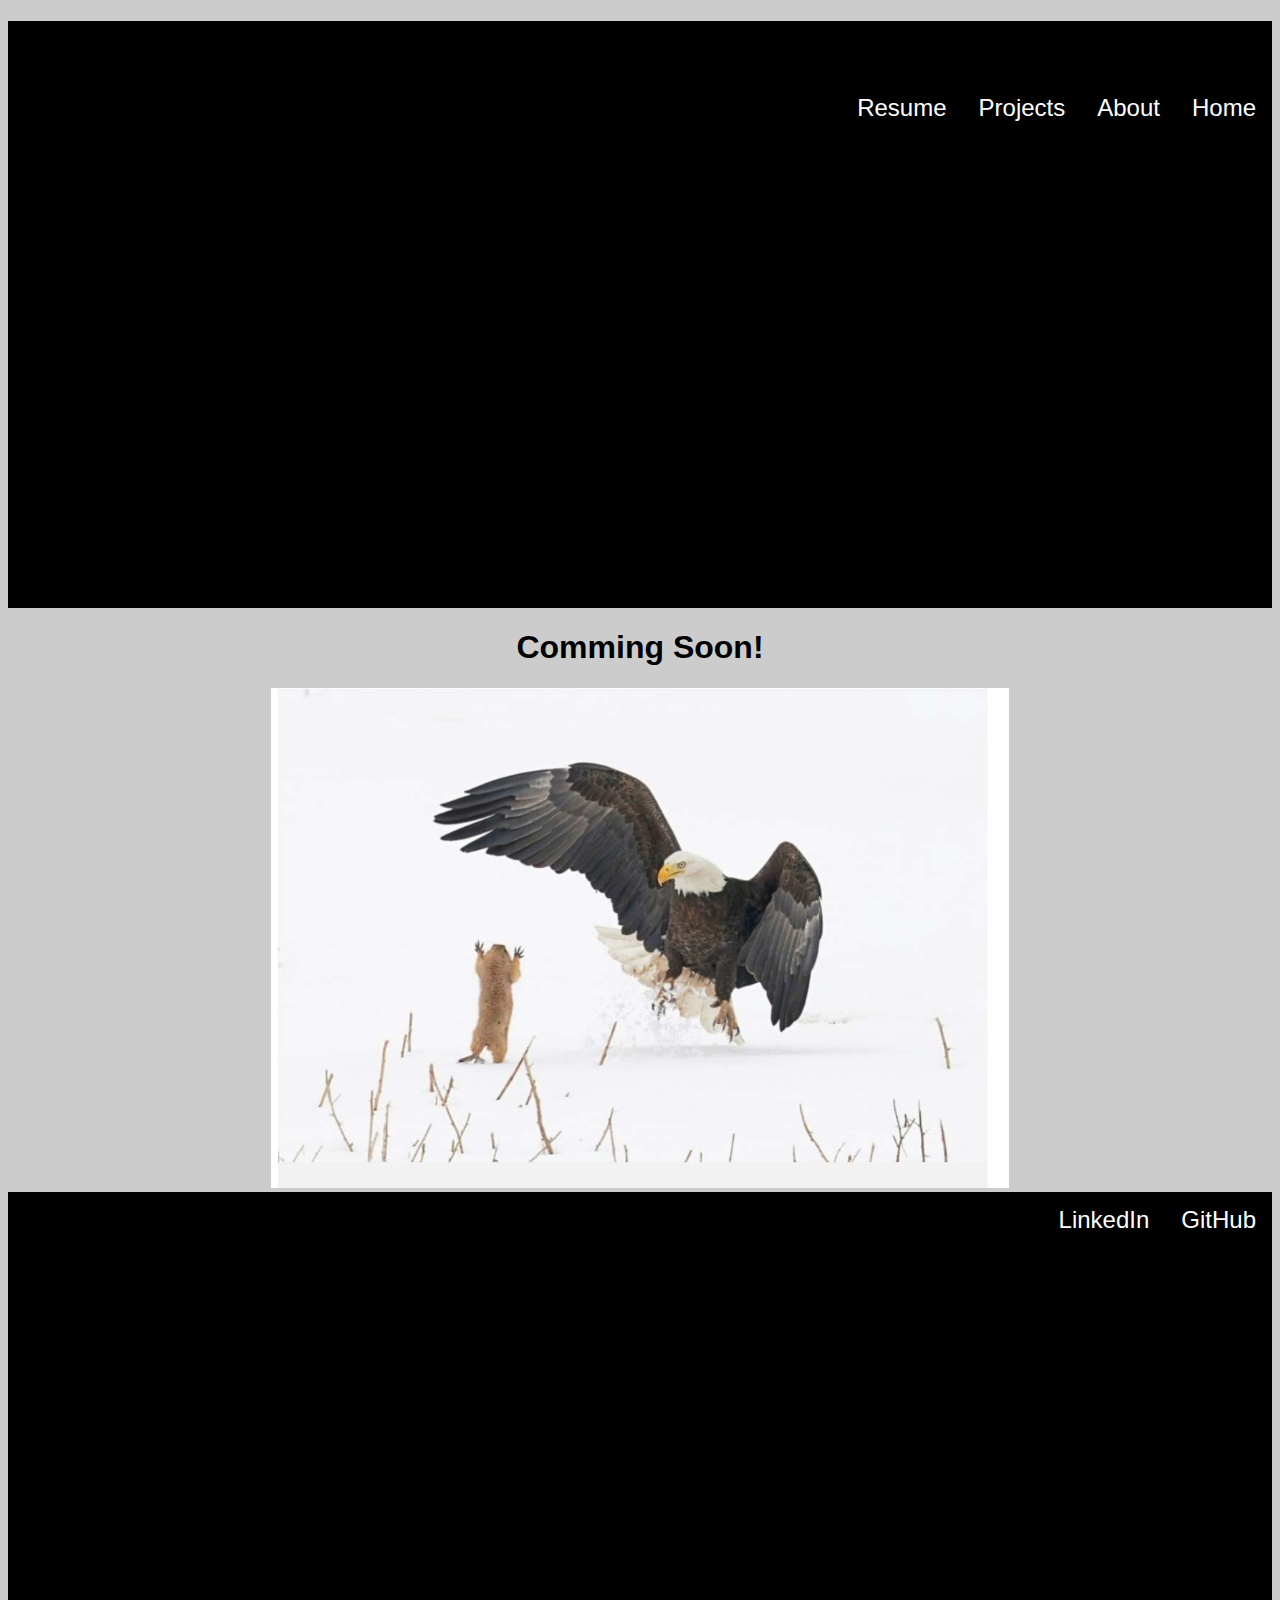
<file: projects.html>
<!DOCTYPE html>
<html>

<head>
    <meta charset="utf-8">
    <title>Kris Mannino</title>
    <link rel="stylesheet" href="styles.css">
</head>
<header>
  <h1 id="name">Kris Mannino</h1>
  <ul>
  <li><a href="index.html">Home</a></li>
  <li><a href="about.html">About</a></li>
  <li><a href="projects.html">Projects</a></li>
  <li><a href="resume.html">Resume</a></li>
</ul>
</header>
<body>
  <h1>Comming Soon!</h1>


  <img id="birdpic" src="images/Believe trim.jpg"
       alt="Coming Soon!"/>
</body>
<footer>
  <ul>
    <li><a href="https://github.com/KrisMannino">GitHub</a></li>
    <li><a href="https://www.linkedin.com/in/kris-mannino-061b4ba2/">LinkedIn</a></li>

  </ul>
</footer>
</html>
</file>
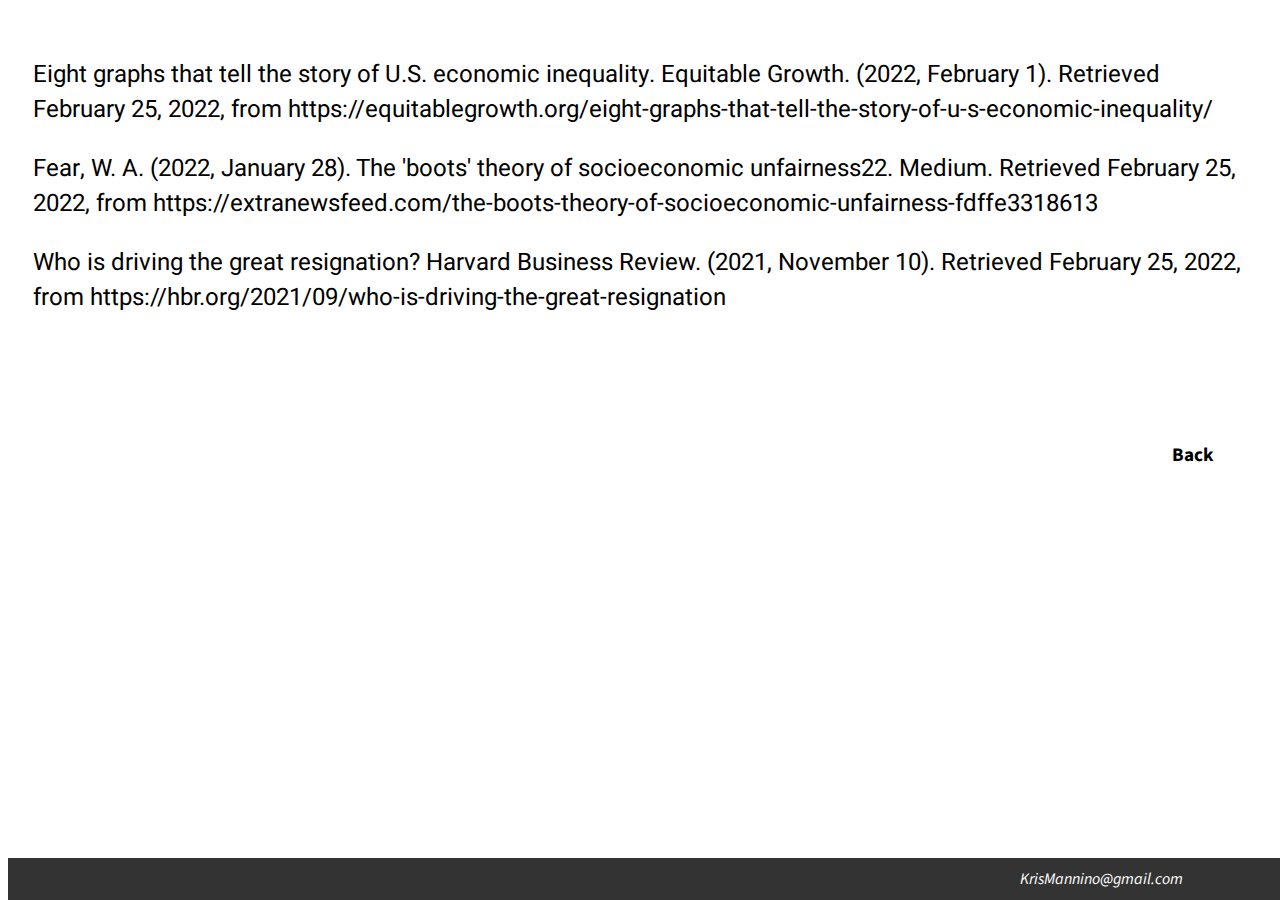
<file: refWrit.html>
<!DOCTYPE html>
<html lang="en">
<head>
    <meta charset="UTF-8">
    <meta http-equiv="X-UA-Compatible" content="IE=edge">
    <meta name="viewport" content="width=device-width, initial-scale=1.0">
    <link rel="stylesheet" href="styles WRI-1301-08.css">
    <link rel="preconnect" href="https://fonts.googleapis.com">
    <link rel="preconnect" href="https://fonts.gstatic.com" crossorigin>
    <link href="https://fonts.googleapis.com/css2?family=Amaranth:wght@700&family=Heebo:wght@700&family=Roboto+Serif&family=Source+Sans+Pro&display=swap" rel="stylesheet">

    <title>Document</title>
</head>
<body>
    <div class="container-ref">
        <p>
            Eight graphs that tell the story of U.S. economic inequality. Equitable Growth. (2022, February 1). Retrieved February 25, 2022, from https://equitablegrowth.org/eight-graphs-that-tell-the-story-of-u-s-economic-inequality/
        </p>
        <p>
            Fear, W. A. (2022, January 28). The 'boots' theory of socioeconomic unfairness22. Medium. Retrieved February 25, 2022, from https://extranewsfeed.com/the-boots-theory-of-socioeconomic-unfairness-fdffe3318613
        </p>
        <p>
            Who is driving the great resignation? Harvard Business Review. (2021, November 10). Retrieved February 25, 2022, from https://hbr.org/2021/09/who-is-driving-the-great-resignation
        </p>
    </div>
    <p style="font-size: larger; font-weight: bolder;"><a id="references" href="introWrit.html">Back</a></p>

</body>
<footer>
    <div class="fixed-footer">
        <ul>
            <li><a href="https://www.instagram.com/krismunny/"><i class="fa-brands fa-instagram"></i></a></li>
            <li><a href="https://www.linkedin.com/in/kris-mannino-061b4ba2/"><i class="fab fa-linkedin-in"></i></a></li>
            <li><a href="https://github.com/KrisMannino"><i class="fab fa-github"></i></a></li>
            <li><a href = "mailto: krismannino@gmail.com"><i class="fa-solid fa-envelope"></i> <em>KrisMannino@gmail.com</em> </a></li>
        </ul>
    </div>
    </footer>
</html>
</file>
<file: styles.css>
body {
    font-family: Arial, Helvetica, sans-serif;
    text-align: center;
    background-color: #cccccc;
}

img {

}


ul {
  list-style-type: none;
  margin: 0px;
  padding: 0px;
  overflow: hidden;
  background-color: black;
}

li {
  float: right;
}

li a {
  display: block;
  color: white;
  text-align: center;
  padding: 14px 16px;
  text-decoration: none;
}

/* Change the link color to #111 (black) on hover */
li a:hover {
  background-color: #333;
}
a {
  font-size: 1.5em;
  display: block;
  padding: 0px;
}
header {
  display: block;
  background-color: black;
  padding-left: 0px;
S}
header nav{
  color: white;
}
#home-name{
float: right;

}
#headshot{
  border-radius: 50%;
  width: 22%;
  height: auto;
}
a{
  border-radius: 50%;
  height: 500px;
}
#birdpic{
  height: 500px;
}

 .container{
     width: 100%;
     margin: 0 auto; /* Center the DIV horizontally */
 }
 .fixed-header, .fixed-footer{
     width: 100%;
     position: fixed;
     background: black;
     color: #fff;
 }
 .fixed-header{
     top: 0;
 }
 .fixed-footer{
     bottom: 0;
     background: black;
 }
</file>
<file: styles WRI-1301-08.css>
body{
    font-family: 'Roboto Serif', sans-serif;
    font-family: 'Source Sans Pro', sans-serif;
  }
  header{
      background-color: black;
      color: white;
      top: 0;
      width: 100%;
  }
  h1{
    text-align: center;
    font-size: 80px;
  }
  h2{
    text-align: right;
    font-size: 40px;
    padding: 10px;
  }
  .container{
    /*font-size: 25px;*/
    display: flex;

  }
  .container-terry{
    display: flex;
    text-align: center;
    margin-top: 50px;
    align-items: center;
    margin-left: auto;
    margin-right: auto;
    width: 75%;

  }
  .terry-1{
    font-size: 3em;
    padding: 25px;
    font-family: 'Heebo', sans-serif;
  }
  .terry-2{
      flex: 1;
      justify-content: center;
      font-style: italic;
      padding: 25px;
  }
  .boots-1{
    flex: 1;
    padding: 30px;
    text-align: center;
    color: black;
    font-size: 3em;
    font-family: 'Heebo', sans-serif;
    margin-left: auto;
    margin-right: auto;
    width: 75%;

  }
  .boots-2{
    text-align: center;
      flex: 1;
    height: auto;
    display: block;
    margin-left: auto;
    margin-right: auto;
    width: 50%;

  }
  .container{
    display: flex;
    margin-top: 50px;
    flex-direction: column;

  }
  #wealth-graph{
    display: block;
    margin-left: auto;
    margin-right: auto;
    width: 60%;
  }
  .wealth-2{
    padding: 30px;
    text-align: center;
    text-align: left;
    /*padding: 130px;*/
    font-size: 1.5em;
    margin-left: auto;
    margin-right: auto;
    width: 75%;
  }
  .container-bootstraps{
    text-align: center;
    font-family: 'Heebo', sans-serif;
    margin-left: auto;
    margin-right: auto;
    width: 75%;
  }
  .bootstraps-1{
    font-size: 25px;
    padding: 25px;
    font-family: 'Heebo', sans-serif;
  }
  .container-wages{
    display: flex;
    text-align: center;
    margin-top: 50px;
    align-items: center;
    font-family: 'Heebo', sans-serif;
    margin-left: auto;
    margin-right: auto;
    width: 75%;

  }
  .wages-1{
    font-size: 25px;
    padding: 25px;
    font-family: 'Heebo', sans-serif;
  }
  .wages-2{
      flex: 1;
      justify-content: center;
      font-style: italic;
      padding: 25px;
  }
  .container-comic{
    display: flex;
    flex-direction: column;
    margin-top: 50px;
    align-items: center;
  }
  .resignation-1{
    font-family: 'Heebo', sans-serif;
    margin-left: auto;
    margin-right: auto;
    width: 75%;

  }
  .resignation-1 h2{
    text-align: center;
  }
  .resignation-1 p{
    padding: 25px;
    font-size: 1.5em;
  }
  .container-newton{
    text-align: center;
  }
  .newton-2{
    font-size: 2em;
    padding: 25px;
    font-family: 'Heebo', sans-serif;
    margin-left: auto;
    margin-right: auto;
    width: 75%;
  }
  .fixed-footer{
    position: fixed;
      bottom: 0;
      width: 100%;
      gap: 1000px;

  }
  .fixed-footer ul{
    display: flex;
    size: 2em;
    flex-direction: row;
    flex-flow: row-reverse;
    align-content: stretch;
  }
  .fixed-footer a:hover{
    color: #00bfff;
  }
  .fixed-footer li{
      padding: 10px 15px;
  }
    .footer-1{
      font-size: 1em;
      font-weight: bold;
      flex:2;
      order:1;
      justify-content: space-between;
      margin-right: 6em;
    }
    ul {
      font-family: 'Source Sans Pro', sans-serif;
      list-style-type: none;
      margin: 0px;
      padding: 0px;
      overflow: hidden;
      background-color: #333333;

    }

    li a {
      display: block;
      color: white;
      text-align: center;
      padding: 0px 0px;
      text-decoration: none;
    }
    #references{
      float: right;
      padding: 3em;
      text-decoration: none;
      color: black;
    }
    .container-ref{
      font-size: 1.5em;
      padding: 25px;
      font-family: 'Heebo', sans-serif;
    }
</file>
